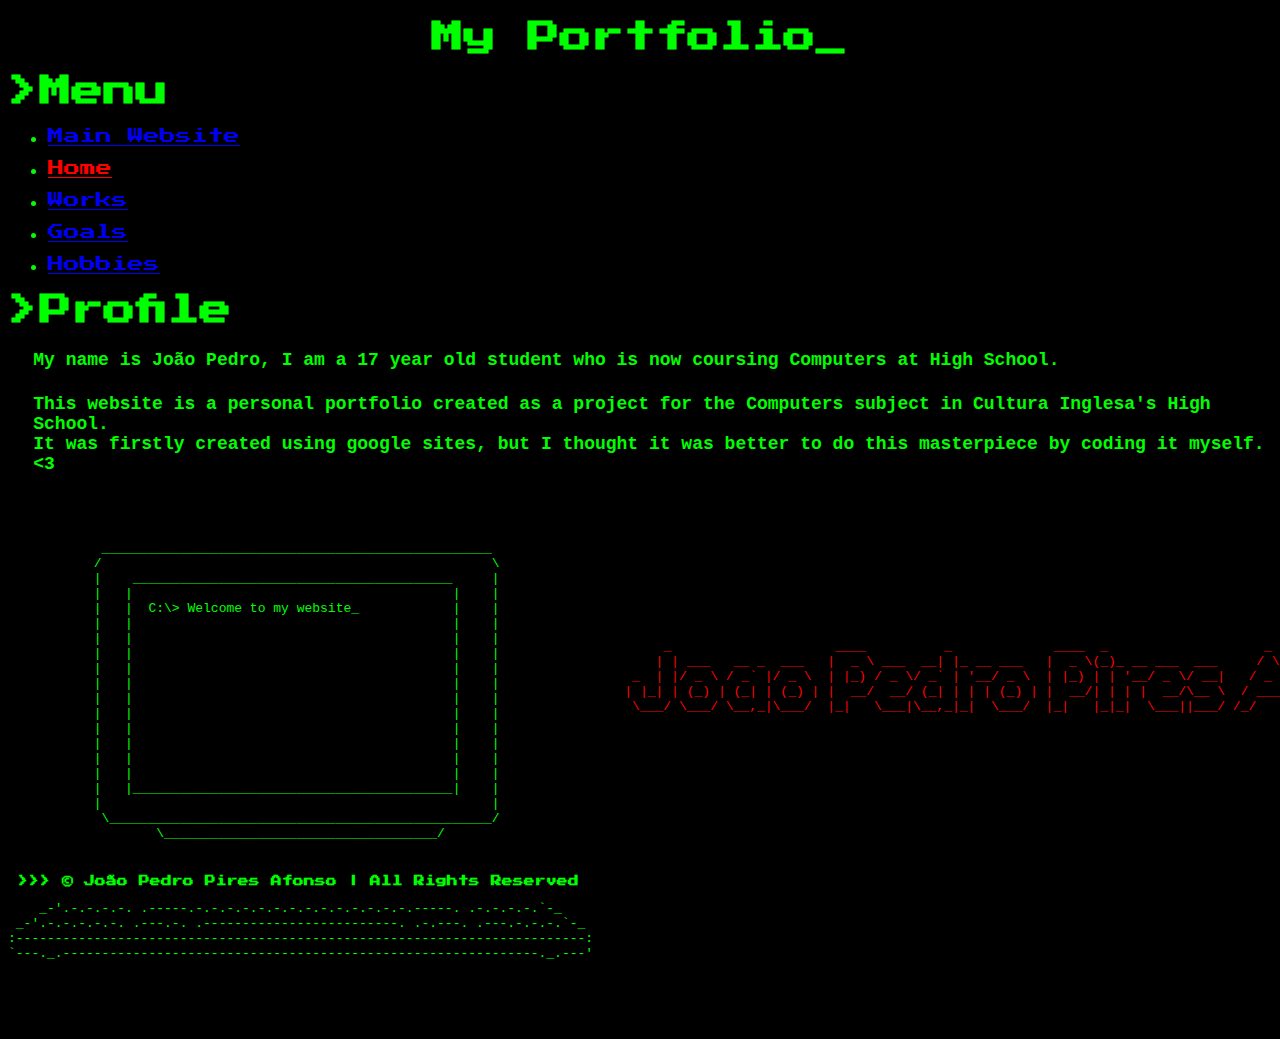
<file: index.html>
<!DOCTYPE html>
<html lang="en">
<head>
    <meta charset="UTF-8">
    <meta http-equiv="X-UA-Compatible" content="IE=edge">
    <meta name="viewport" content="width=device-width, initial-scale=1.0">
    <title>Joao Pedro's Portfolio</title>
    <link rel="stylesheet" href="computers.css">
    <link rel="icon" href="/nft.png">
    <style>
        #footer {
            position: fixed;
            padding: 0px 0px 0px 10px;
            bottom: 0;
            width: 100%;
    /* Height of the footer*/
            height: 50px;
            background: rgb(0, 0, 0);
            color: rgb(0, 255, 0);
            
        }

        a:hover{
            color: rgb(255, 0, 255);
        }

        #home {
            color: red;
            
        }
        #home:hover{color: blue;}

        #mainwebsite:hover{
            color: yellow;
        }

        .mainlink:hover{
            font-size: 18px;
        }
    </style>
</head>
<body>
    <center><h1 style="color: rgb(0, 255, 0) ;">My Portfolio<span id="blink">_</span></h1></center>

    <script type="text/javascript">
        var blink = 
            document.getElementById('blink');
  
        setInterval(function () {
            blink.style.opacity = 
            (blink.style.opacity == 0 ? 1 : 0);
        }, 1000); 
    </script>

    <h1>>Menu</h1>
    <nav class="nav">
        <ul>
            <li><a class="mainlink" id="mainwebsite" target="_blank" href="/index.html">Main Website</a><br><br>
            <li><a class="mainlink" id="home" href="/computers/index.html">Home</a><br><br>
            <li><a class="mainlink" href="/computers/my-work.html">Works</a><br><br>
            <li><a class="mainlink" href="/computers/goals.html">Goals</a><br><br>
            <li><a class="mainlink" href="/computers/hobbies.html">Hobbies</a>  
            <!---- <li><a href="#">Oferta 02</a></li> -->
            <!-- <li><a href="">Oferta 03</a></li> -->
        </ul>
    </nav>

    <h1>>Profile</h1>
    <h4 style="text-align:left; max-width:initial; font-family: monospace; font-size: 18px; margin-left: 2%;">My name is João Pedro, I am a 17 year old student who is now coursing Computers at High School.</h4>
    
    <h4 style="text-align:left; max-width:initial; font-family: monospace; font-size: 18px; margin-left: 2%;">This website is a personal portfolio created as a project for the Computers subject in Cultura Inglesa's High School. 
        <br>It was firstly created using google sites, but I thought it was better to do this masterpiece by coding it myself. <3</h4>



<pre style="color:rgb(0, 255, 0); float: left;">


            __________________________________________________
           /                                                  \
           |    _________________________________________     |
           |   |                                         |    |
           |   |  C:\> Welcome to my website_            |    |
           |   |                                         |    |
           |   |                                         |    |
           |   |                                         |    |
           |   |                                         |    |
           |   |                                         |    |
           |   |                                         |    |
           |   |                                         |    |
           |   |                                         |    |
           |   |                                         |    |
           |   |                                         |    |
           |   |                                         |    |
           |   |_________________________________________|    |
           |                                                  |
            \_________________________________________________/
                   \___________________________________/
                ___________________________________________
             _-'    .-.-.-.-.-.-.-.-.-.-.-.-.-.-.-.-.  --- `-_
          _-'.-.-. .---.-.-.-.-.-.-.-.-.-.-.-.-.-.-.--.  .-.-.`-_
       _-'.-.-.-. .---.-.-.-.-.-.-.-.-.-.-.-.-.-.-.-`__`. .-.-.-.`-_
    _-'.-.-.-.-. .-----.-.-.-.-.-.-.-.-.-.-.-.-.-.-.-----. .-.-.-.-.`-_
 _-'.-.-.-.-.-. .---.-. .-------------------------. .-.---. .---.-.-.-.`-_
:-------------------------------------------------------------------------:
`---._.-------------------------------------------------------------._.---'
                             

                                        

</pre>



<br><br><br><br><br><br><br><br>
<pre style="color: red ; ">
         _                     ____          _             ____  _                    _     __                       
        | | ___   __ _  ___   |  _ \ ___  __| |_ __ ___   |  _ \(_)_ __ ___  ___     / \   / _| ___  _ __  ___  ___  
     _  | |/ _ \ / _` |/ _ \  | |_) / _ \/ _` | '__/ _ \  | |_) | | '__/ _ \/ __|   / _ \ | |_ / _ \| '_ \/ __|/ _ \ 
    | |_| | (_) | (_| | (_) | |  __/  __/ (_| | | | (_) | |  __/| | | |  __/\__ \  / ___ \|  _| (_) | | | \__ \ (_) |
     \___/ \___/ \__,_|\___/  |_|   \___|\__,_|_|  \___/  |_|   |_|_|  \___||___/ /_/   \_\_|  \___/|_| |_|___/\___/  
</pre>
<!-- 
    _                     ____          _             ____  _                    _     __                       
    | | ___   __ _  ___   |  _ \ ___  __| |_ __ ___   |  _ \(_)_ __ ___  ___     / \   / _| ___  _ __  ___  ___  
 _  | |/ _ \ / _` |/ _ \  | |_) / _ \/ _` | '__/ _ \  | |_) | | '__/ _ \/ __|   / _ \ | |_ / _ \| '_ \/ __|/ _ \ 
| |_| | (_) | (_| | (_) | |  __/  __/ (_| | | | (_) | |  __/| | | |  __/\__ \  / ___ \|  _| (_) | | | \__ \ (_) |
 \___/ \___/ \__,_|\___/  |_|   \___|\__,_|_|  \___/  |_|   |_|_|  \___||___/ /_/   \_\_|  \___/|_| |_|___/\___/  
-->

<!--Created in 13/10/2022 or 10/13/2022-->



    <div id="footer">
        <h6>>>> © João Pedro Pires Afonso | All Rights Reserved</h6>
    </div>
</body>

</html>
</file>
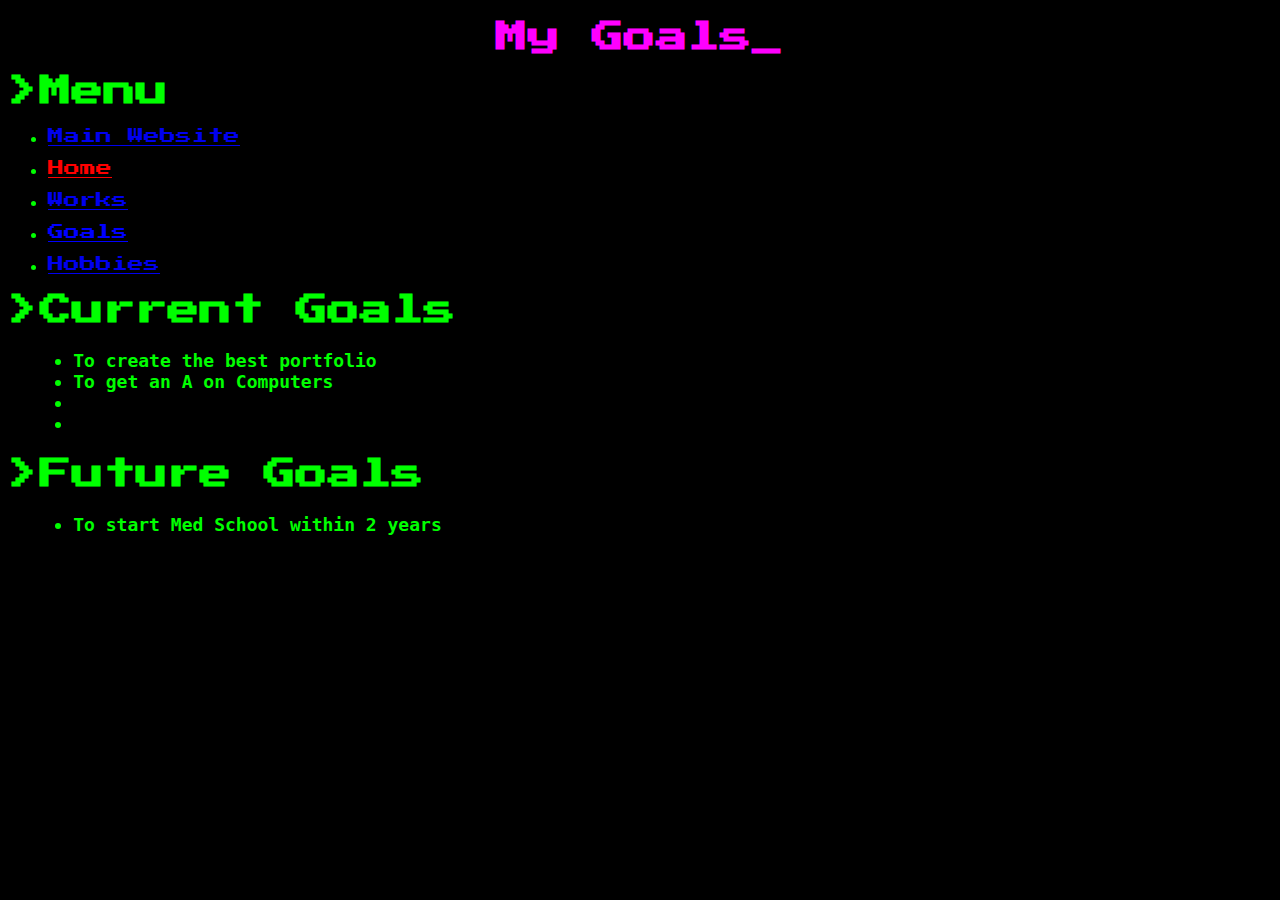
<file: goals.html>
<!DOCTYPE html>
<html lang="en">
<head>
    <meta charset="UTF-8">
    <meta http-equiv="X-UA-Compatible" content="IE=edge">
    <meta name="viewport" content="width=device-width, initial-scale=1.0">
    <title>Goals</title>
    <link rel="stylesheet" href="goals.css">
    <link rel="icon" href="/nft.png">
    <style>
        @import url('https://fonts.googleapis.com/css2?family=Press+Start+2P&display=swap');

        a:hover{
            color: rgb(255, 0, 255);
        }

        #home {
            color: red;
            
        }
        #home:hover{color: rgb(255, 0, 255);}

        #mainwebsite:hover{
            color: yellow;
        }

        .mainlink:hover{
            font-size: 18px;
        }

        #actual {
            color: blue;
        }

        #actual:hover{
            color: rgb(255, 0, 255);
        }

        .links {
            color: blue;
        }

    </style>
</head>
<body>
    <center><h1 style="color: rgb(255, 0, 255);">My Goals<span id="blink">_</span></h1></center>

    <script type="text/javascript">
        var blink = 
            document.getElementById('blink');
  
        setInterval(function () {
            blink.style.opacity = 
            (blink.style.opacity == 0 ? 1 : 0);
        }, 1000); 
    </script>

    <h1>>Menu</h1>
    <nav class="nav">
        <ul>
            <li><a class="mainlink" id="mainwebsite" href="/index.html" target="_blank">Main Website</a><br><br>
            <li><a id="home" class="mainlink" href="/computers/index.html">Home</a><br><br>
            <li><a class="mainlink" href="/computers/my-work.html">Works</a><br><br>
            <li><a id="actual" class="mainlink" href="/computers/goals.html">Goals</a><br><br>
            <li><a class="mainlink" href="/computers/hobbies.html">Hobbies</a>  
            <!---- <li><a href="#">Oferta 02</a></li> -->
            <!-- <li><a href="">Oferta 03</a></li> -->
        </ul>
    </nav>

    <h1>>Current Goals</h1>
    <h4 style="text-align:left; max-width:initial; font-family: monospace; font-size: 18px; margin-left: 2%;">
        <ul>
            <li>To create the best portfolio</li>
            <li>To get an A on Computers</li>
            <li></li>
            <li></li>
        </ul>
    
    
    
    </h4>
    <h1>>Future Goals</h1>
    <h4 style="text-align:left; max-width:initial; font-family: monospace; font-size: 18px; margin-left: 2%;"> 
        <ul>
            <li>To start Med School within 2 years</li>


        </ul>
    
    
    
    </h4>

<!-- 
    _                     ____          _             ____  _                    _     __                       
    | | ___   __ _  ___   |  _ \ ___  __| |_ __ ___   |  _ \(_)_ __ ___  ___     / \   / _| ___  _ __  ___  ___  
 _  | |/ _ \ / _` |/ _ \  | |_) / _ \/ _` | '__/ _ \  | |_) | | '__/ _ \/ __|   / _ \ | |_ / _ \| '_ \/ __|/ _ \ 
| |_| | (_) | (_| | (_) | |  __/  __/ (_| | | | (_) | |  __/| | | |  __/\__ \  / ___ \|  _| (_) | | | \__ \ (_) |
 \___/ \___/ \__,_|\___/  |_|   \___|\__,_|_|  \___/  |_|   |_|_|  \___||___/ /_/   \_\_|  \___/|_| |_|___/\___/  
-->     
</body>
</html>
</file>
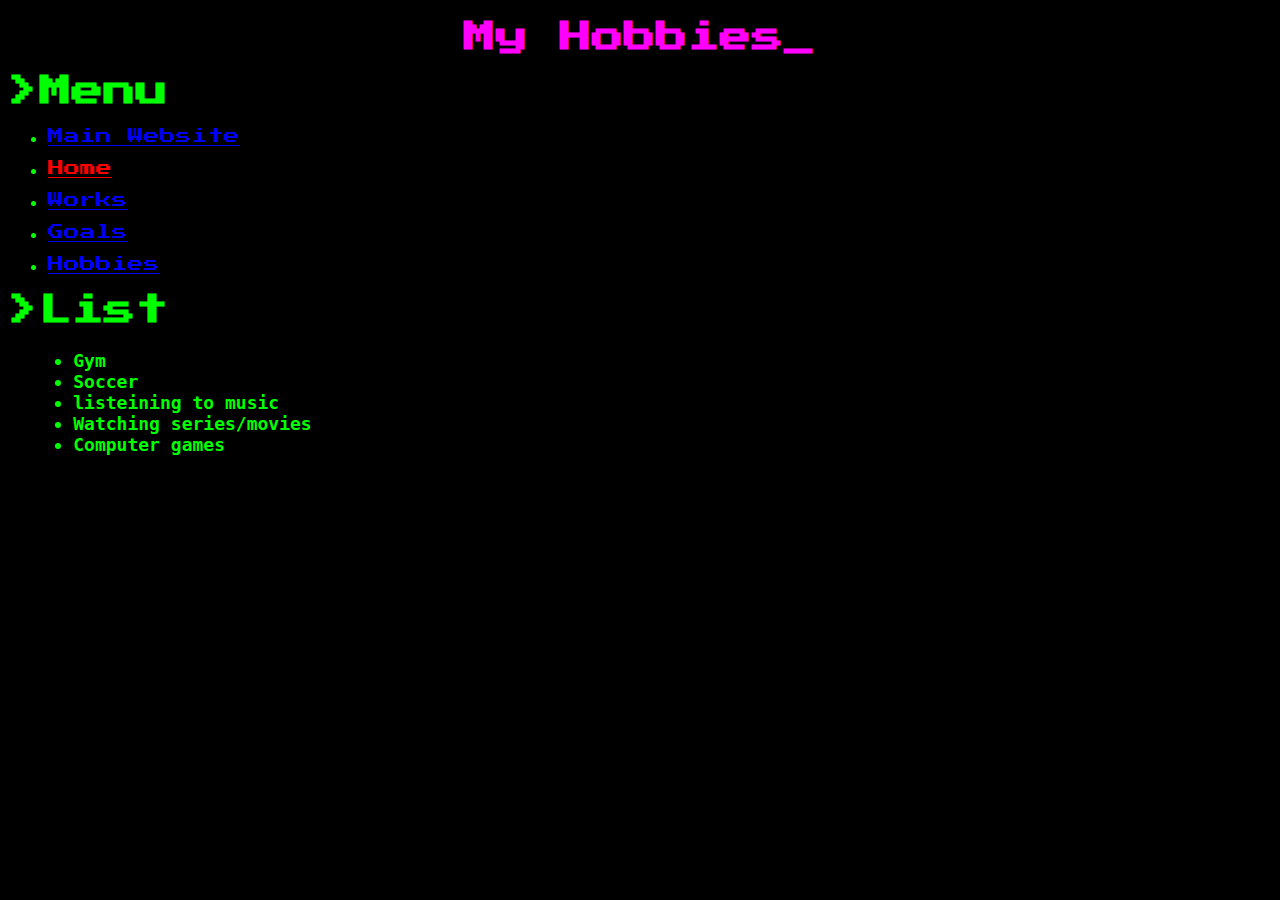
<file: hobbies.html>
<!DOCTYPE html>
<html lang="en">
<head>
    <meta charset="UTF-8">
    <meta http-equiv="X-UA-Compatible" content="IE=edge">
    <meta name="viewport" content="width=device-width, initial-scale=1.0">
    <title>Joao Pedro's Portfolio</title>
    <link rel="stylesheet" href="hobbies.css">
    <link rel="icon" href="/nft.png">
    <style>
        @import url('https://fonts.googleapis.com/css2?family=Press+Start+2P&display=swap');
        a:hover{
            color: rgb(255, 0, 255);
        }

        #home {
            color: red;
            
        }
        #home:hover{color: rgb(255, 0, 255);}

        #mainwebsite:hover{
            color: yellow;
        }

        .mainlink:hover{
            font-size: 18px;
        }

        #actual {
            color: blue;
        }

        #actual:hover{
            color: rgb(255, 0, 255);
        }

        .links {
            color: blue;
        }
    </style>
</head>
<body>
    <center><h1 style="color: rgb(255, 0, 255);">My Hobbies<span id="blink">_</span></h1></center>

    <script type="text/javascript">
        var blink = 
            document.getElementById('blink');
  
        setInterval(function () {
            blink.style.opacity = 
            (blink.style.opacity == 0 ? 1 : 0);
        }, 1000); 
    </script>

    <h1>>Menu</h1>
    <nav class="nav">
        <ul>
            <li><a class="mainlink" target="_blank" id="mainwebsite" href="/index.html">Main Website</a><br><br>
            <li><a class="mainlink" id="home" href="/computers/index.html">Home</a><br><br>
            <li><a class="mainlink" href="/computers/my-work.html">Works</a><br><br>
            <li><a class="mainlink" href="/computers/goals.html">Goals</a><br><br>
            <li><a id="actual" class="mainlink" href="/computers/hobbies.html">Hobbies</a>  
            <!---- <li><a href="#">Oferta 02</a></li> -->
            <!-- <li><a href="">Oferta 03</a></li> -->
        </ul>
    </nav>

    <h1>>List</h1>
    <h4 style="text-align:left; max-width:initial; font-family: monospace; font-size: 18px; margin-left: 2%;"> 
        <ul>
            <li>Gym</li>
            <li>Soccer</li>
            <li>listeining to music</li>
            <li>Watching series/movies</li>
            <li>Computer games</li>



        </ul>
    
    
    </h4>

<!-- 
    _                     ____          _             ____  _                    _     __                       
    | | ___   __ _  ___   |  _ \ ___  __| |_ __ ___   |  _ \(_)_ __ ___  ___     / \   / _| ___  _ __  ___  ___  
 _  | |/ _ \ / _` |/ _ \  | |_) / _ \/ _` | '__/ _ \  | |_) | | '__/ _ \/ __|   / _ \ | |_ / _ \| '_ \/ __|/ _ \ 
| |_| | (_) | (_| | (_) | |  __/  __/ (_| | | | (_) | |  __/| | | |  __/\__ \  / ___ \|  _| (_) | | | \__ \ (_) |
 \___/ \___/ \__,_|\___/  |_|   \___|\__,_|_|  \___/  |_|   |_|_|  \___||___/ /_/   \_\_|  \___/|_| |_|___/\___/  
-->     
</body>
</html>
</file>
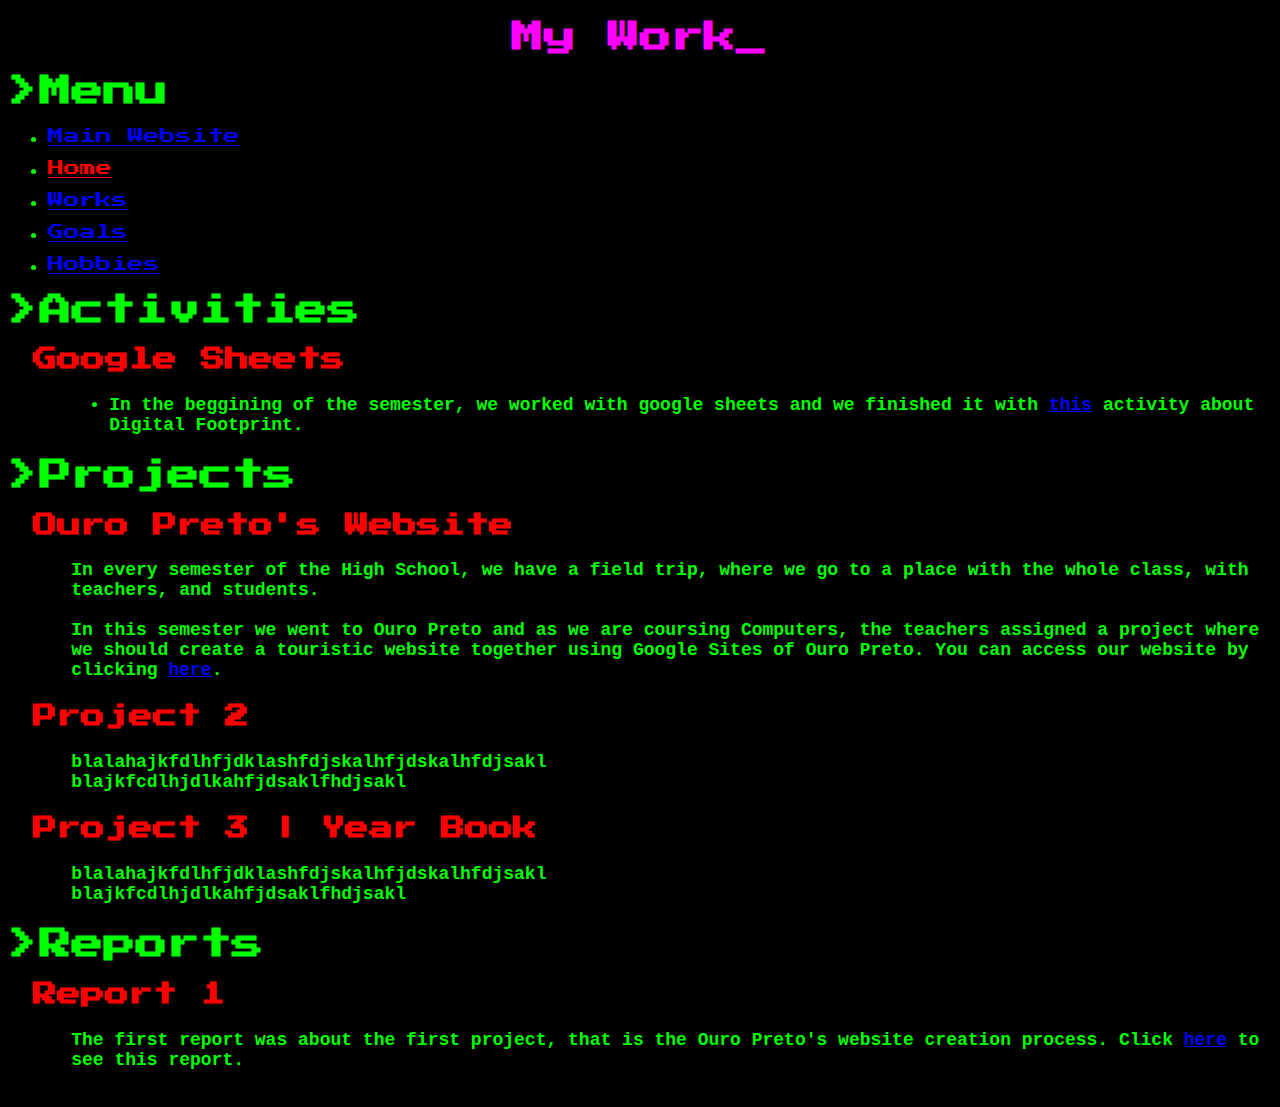
<file: my-work.html>
<!DOCTYPE html>
<html lang="en">
<head>
    <meta charset="UTF-8">
    <meta http-equiv="X-UA-Compatible" content="IE=edge">
    <meta name="viewport" content="width=device-width, initial-scale=1.0">
    <title>My Work</title>
    <link rel="stylesheet" href="my-work.css">
    <link rel="icon" href="/nft.png">
    <style>
        @import url('https://fonts.googleapis.com/css2?family=Press+Start+2P&display=swap');


        a:hover{
            color: rgb(255, 0, 255);
        }

        #home {
            color: red;
            
        }
        #home:hover{color: rgb(255, 0, 255);}

        #mainwebsite:hover{
            color: yellow;
        }

        .mainlink:hover{
            font-size: 18px;
        }

        #actual {
            color: blue;
        }

        #actual:hover{
            color: rgb(255, 0, 255);
        }

        .links {
            color: blue;
        }
    </style>
</head>
<body>
    <center><h1 style="color: rgb(255, 0, 255);">My Work<span id="blink">_</span></h1></center>
    <script type="text/javascript">
        var blink = 
            document.getElementById('blink');
  
        setInterval(function () {
            blink.style.opacity = 
            (blink.style.opacity == 0 ? 1 : 0);
        }, 1000); 
    </script>

    <h1>>Menu</h1>
    <nav class="nav">
        <ul>
            <li><a class="mainlink" id="mainwebsite" target="_blank" href="/index.html">Main Website</a><br><br>
            <li><a class="mainlink" id="home" href="/computers/index.html">Home</a><br><br>
            <li><a class="mainlink" id="actual" href="/computers/my-work.html">Works</a><br><br>
            <li><a class="mainlink" href="/computers/goals.html">Goals</a><br><br>
            <li><a class="mainlink" href="/computers/hobbies.html">Hobbies</a>  
            <!---- <li><a href="#">Oferta 02</a></li> -->
            <!-- <li><a href="">Oferta 03</a></li> -->
        </ul>
    </nav>


    <h1>>Activities</h1>
    <h2 style="margin-left: 2%; color: red;">Google Sheets</h2>
<ul>
    <h4 style="text-align:left; max-width:initial; font-family: monospace; font-size: 18px; margin-left: 5%;"><li>In the beggining of the semester, we worked with google sheets and we finished it with <a target="_blank" class="links" href="https://docs.google.com/spreadsheets/u/1/d/e/2PACX-1vQ-2lsKxJO6GxFtPOURxt0-EqBez-BXX8rHneUD3K8LtbhsfbMBStY90ICof1SVNB0Ev7g87_HHnhHm/pubhtml?gid=0&single=true">this</a> activity about Digital Footprint. 
    </li>
    </h4>
</ul>
    <h1>>Projects</h1>
    <h2 style="margin-left: 2%; color: red;">Ouro Preto's Website</h2>
    <h4 style="text-align:left; max-width:initial; font-family: monospace; font-size: 18px; margin-left: 5%;">In every semester of the High School, we have a field trip, where we go to a place with the whole class, with teachers, and students.
        <br> <br> In this semester we went to Ouro Preto and as we are coursing Computers, the teachers assigned a project where we should create a touristic website together using Google Sites of Ouro Preto. 
        You can access our website by clicking <a class="links" href="COLOCAR O LINK"> here</a>.
    </h4>

        <h2 style="margin-left: 2%; color: red;">Project 2</h2>
        <h4 style="text-align:left; max-width:initial; font-family: monospace; font-size: 18px; margin-left: 5%;">blalahajkfdlhfjdklashfdjskalhfjdskalhfdjsakl 
            <br>blajkfcdlhjdlkahfjdsaklfhdjsakl</h4>

            <h2 style="margin-left: 2%; color: red;">Project 3 | Year Book</h2>
            <h4 style="text-align:left; max-width:initial; font-family: monospace; font-size: 18px; margin-left: 5%;">blalahajkfdlhfjdklashfdjskalhfjdskalhfdjsakl 
                <br>blajkfcdlhjdlkahfjdsaklfhdjsakl</h4>

    <h1>>Reports</h1>
    <h2 style="margin-left: 2%; color: red;">Report 1</h2>
    <h4 style="text-align:left; max-width:initial; font-family: monospace; font-size: 18px; margin-left: 5%;">The first report was about the first project, that is the Ouro Preto's website creation process. Click <a class="links" href="">here</a> to see this report.</h4>

<!-- 
    _                     ____          _             ____  _                    _     __                       
    | | ___   __ _  ___   |  _ \ ___  __| |_ __ ___   |  _ \(_)_ __ ___  ___     / \   / _| ___  _ __  ___  ___  
 _  | |/ _ \ / _` |/ _ \  | |_) / _ \/ _` | '__/ _ \  | |_) | | '__/ _ \/ __|   / _ \ | |_ / _ \| '_ \/ __|/ _ \ 
| |_| | (_) | (_| | (_) | |  __/  __/ (_| | | | (_) | |  __/| | | |  __/\__ \  / ___ \|  _| (_) | | | \__ \ (_) |
 \___/ \___/ \__,_|\___/  |_|   \___|\__,_|_|  \___/  |_|   |_|_|  \___||___/ /_/   \_\_|  \___/|_| |_|___/\___/  
-->     
</body>
</html>
</file>
<file: computers.css>
@import url('https://fonts.googleapis.com/css2?family=Press+Start+2P&display=swap');
body {background-color: black; color: rgb(0%, 100%, 0%);font-family: 'Press Start 2P', cursive;}
::selection{
    color: white;
    background: black;
</file>
<file: goals.css>
body {background-color: black; color: rgb(0%, 100%, 0%);font-family: 'Press Start 2P', cursive;}
::selection{
    color: black;
    background: rgb(0, 255, 0);
</file>
<file: hobbies.css>
body {background-color: black; color: rgb(0%, 100%, 0%);font-family: 'Press Start 2P', cursive;}
::selection{
    color: black;
    background: red;
</file>
<file: my-work.css>
body {background-color: black; color: rgb(0%, 100%, 0%);font-family: 'Press Start 2P', cursive;}
::selection{
    color: black;
    background: white;
}
</file>
